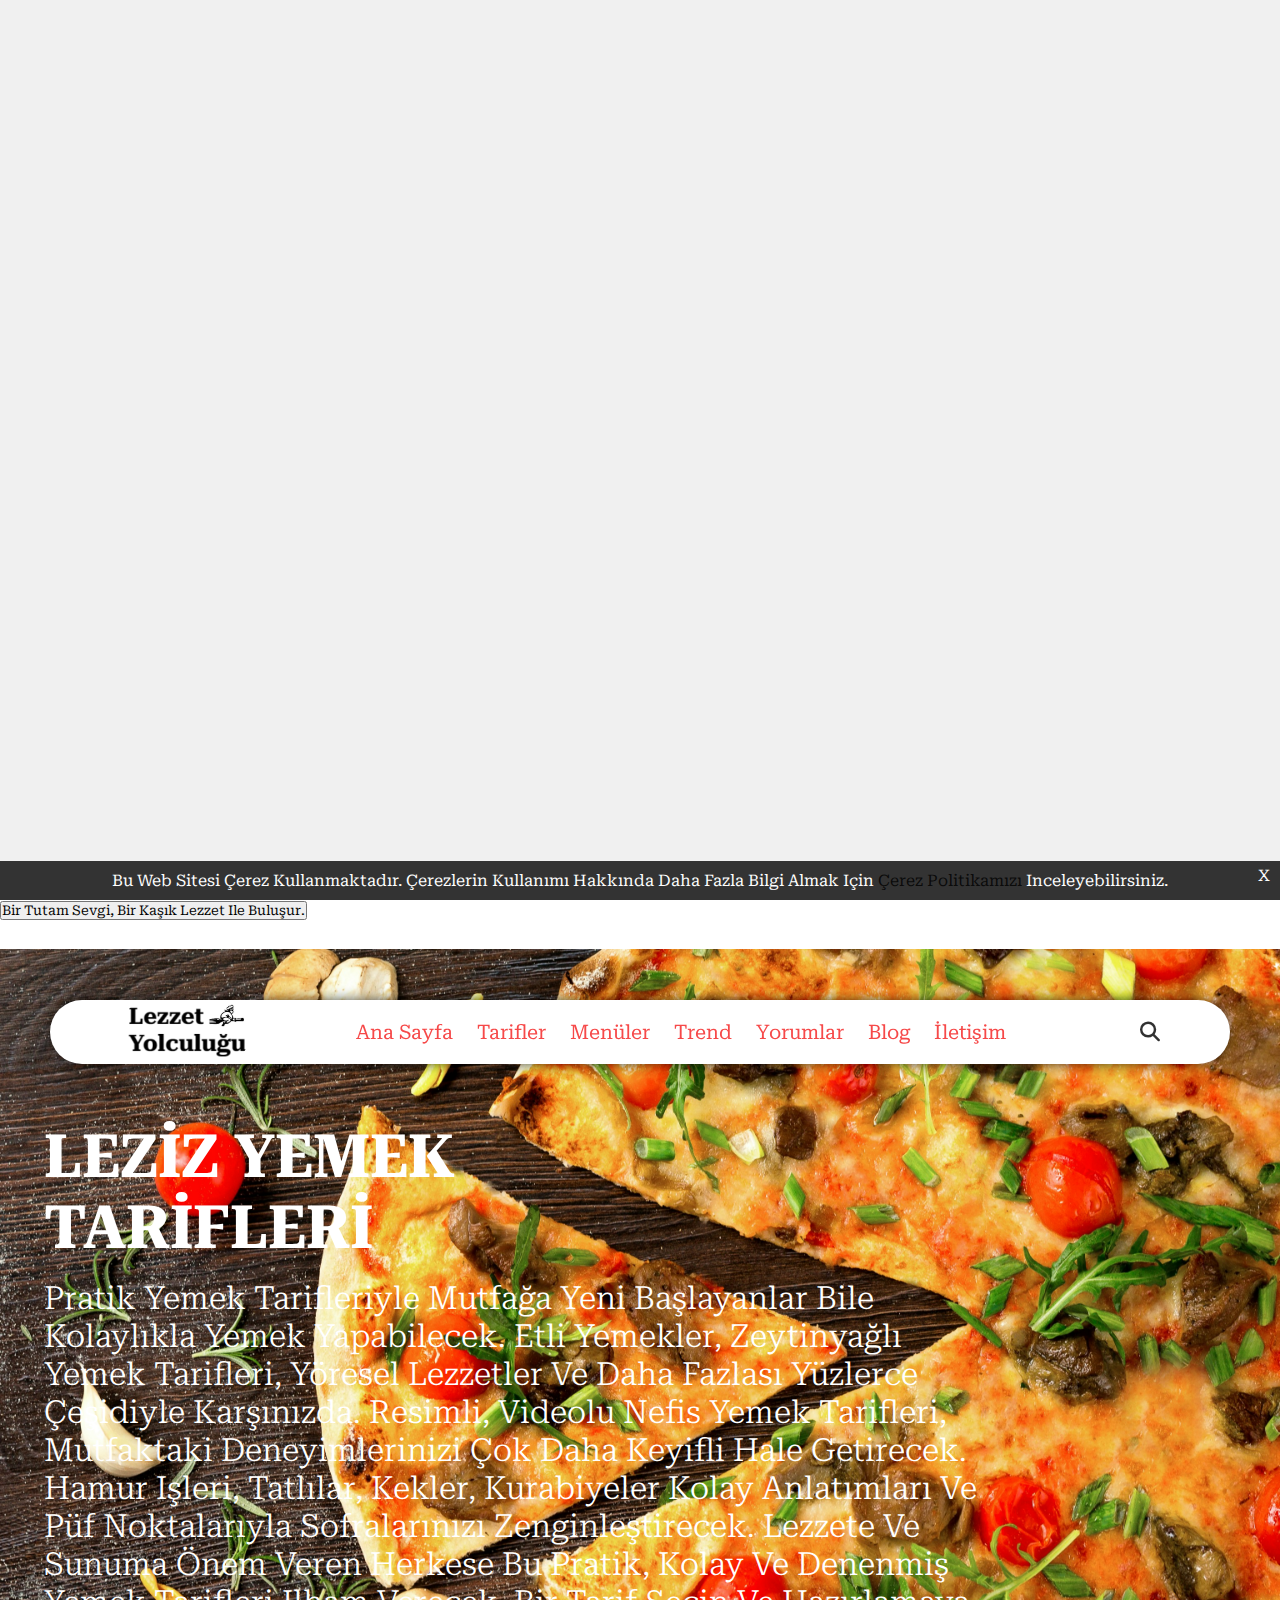
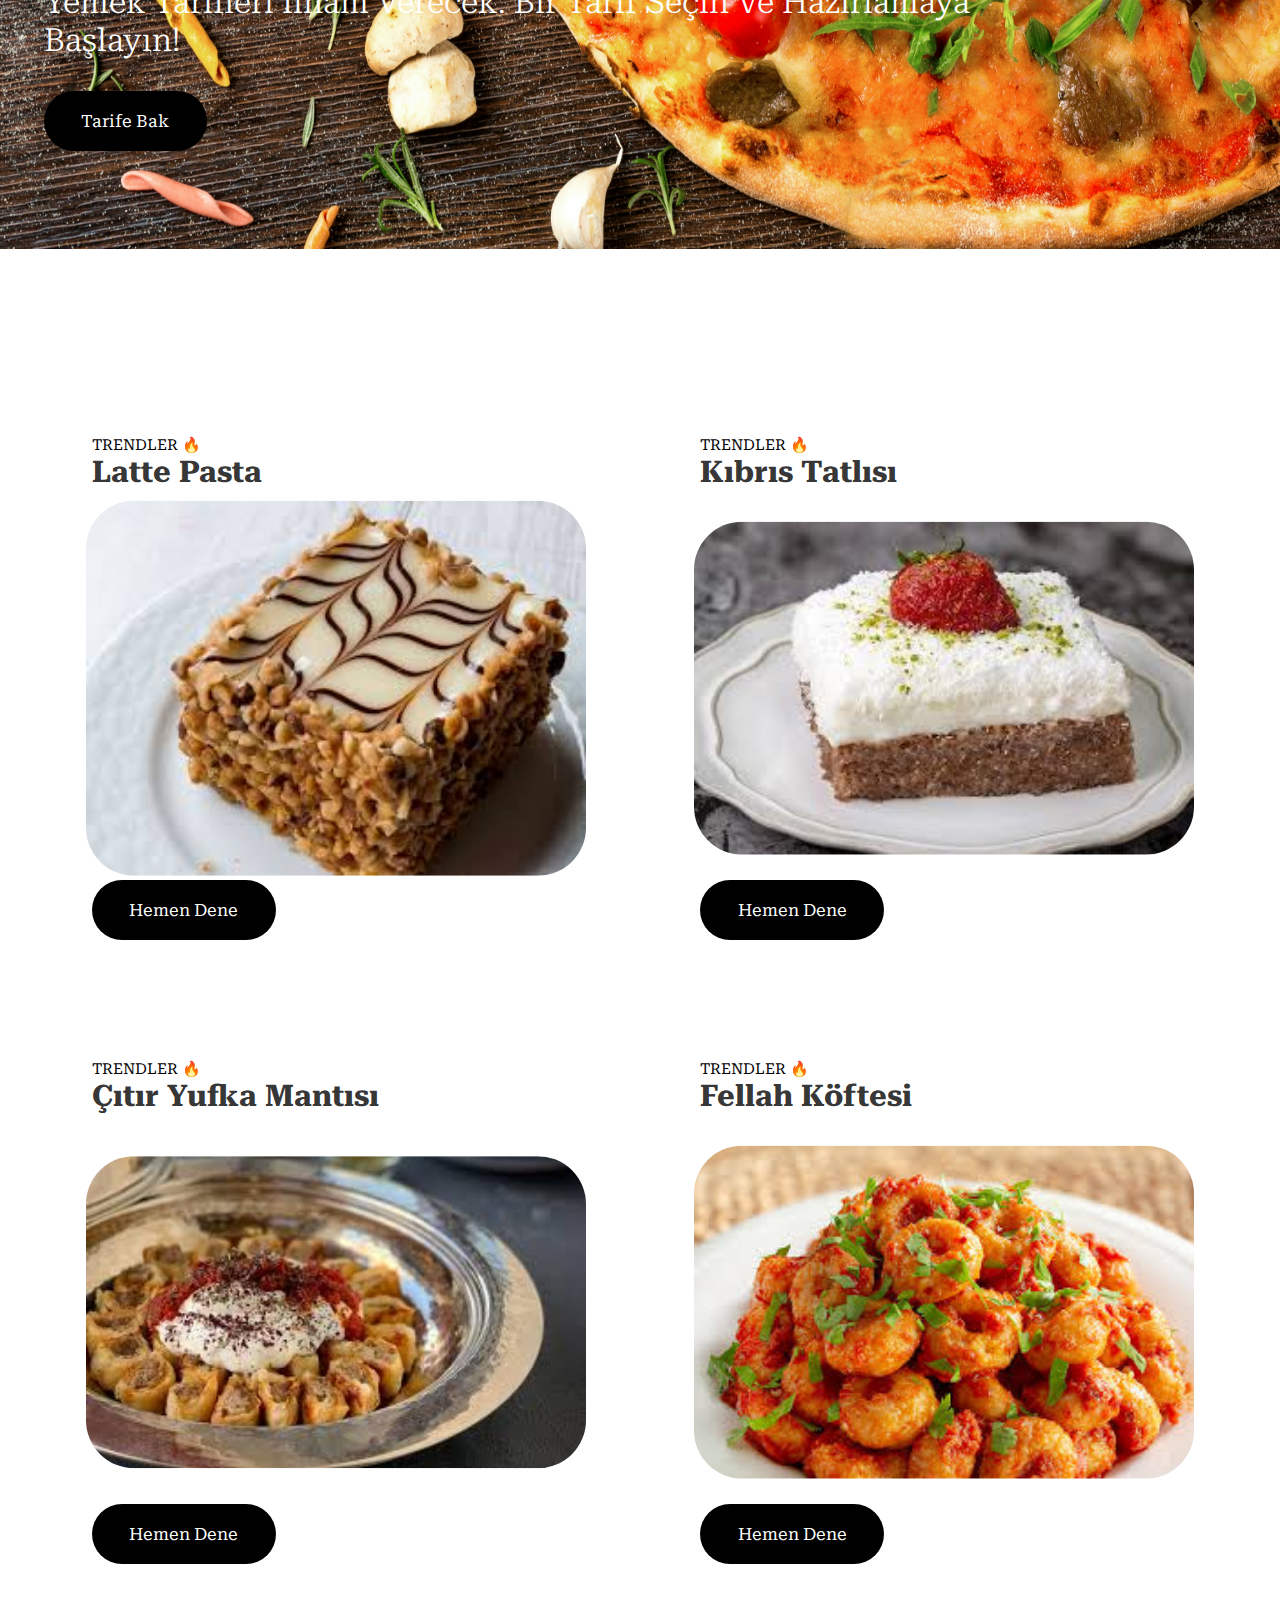
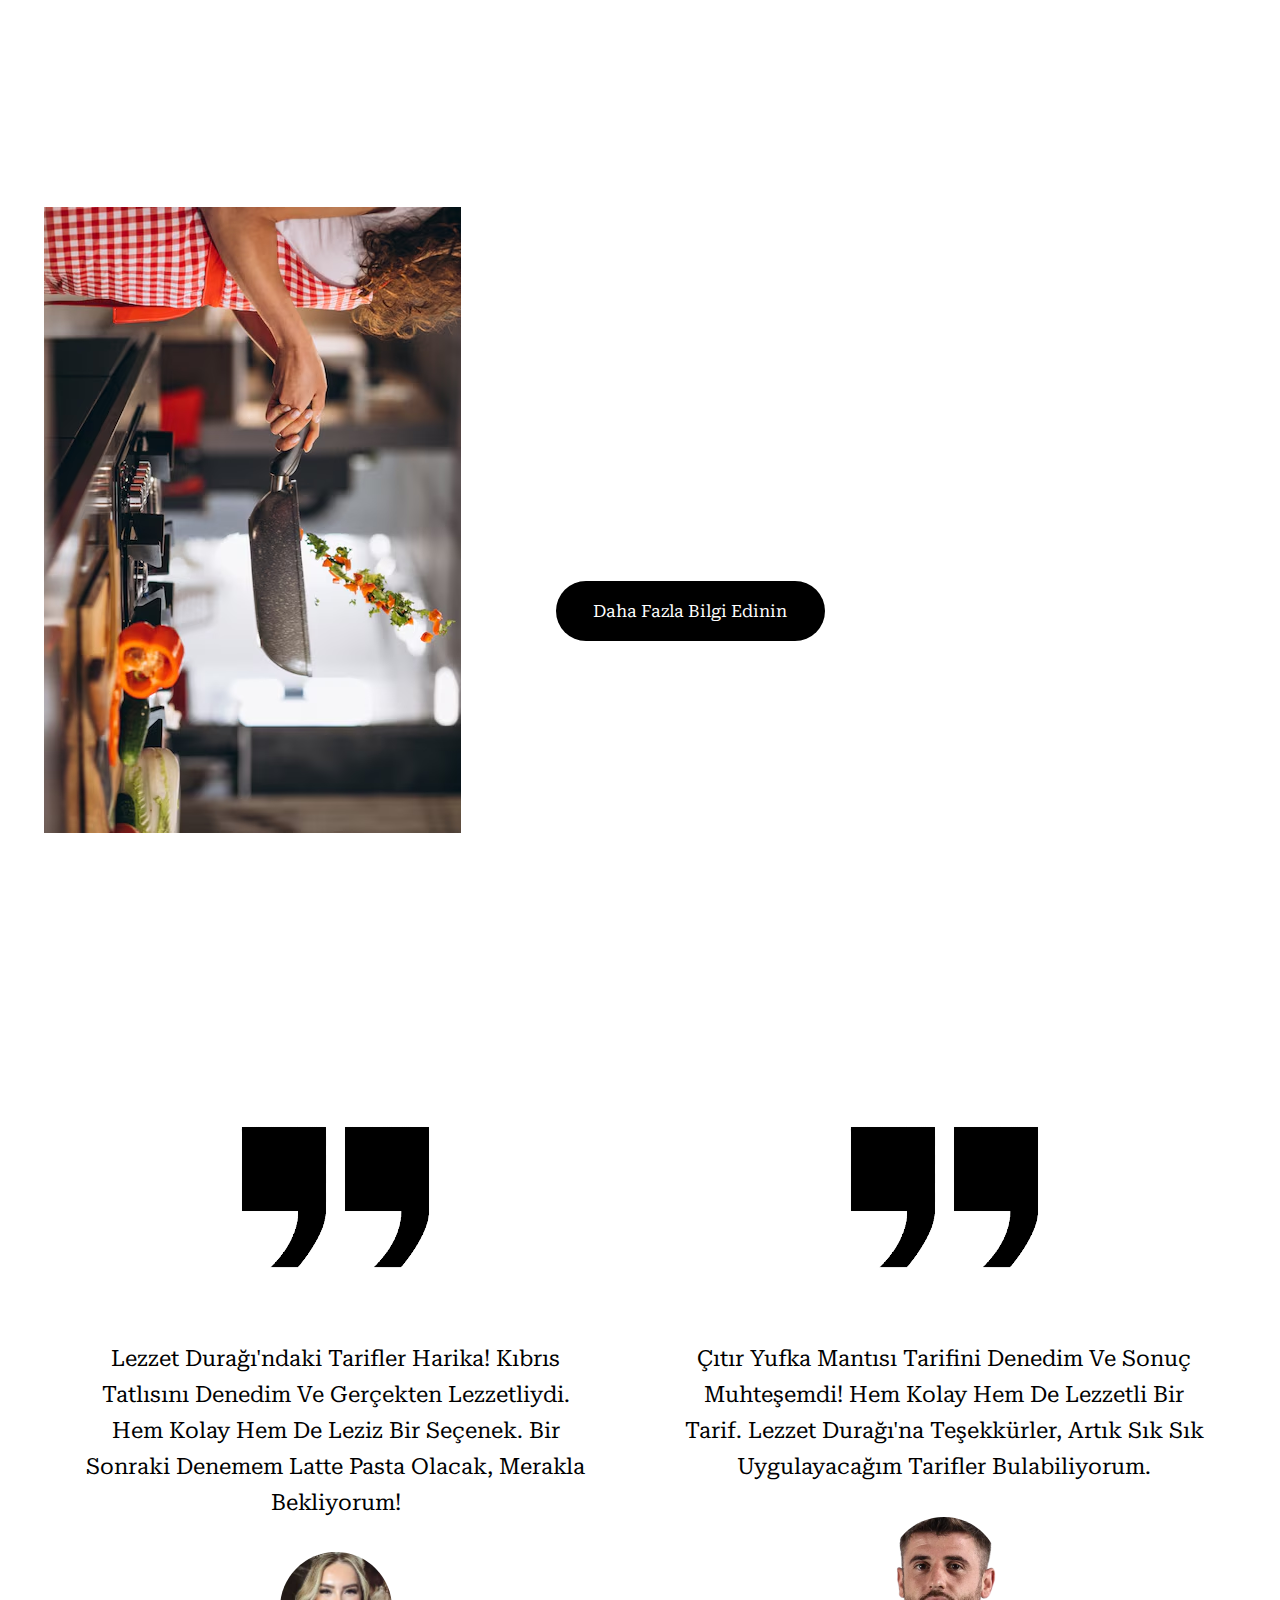
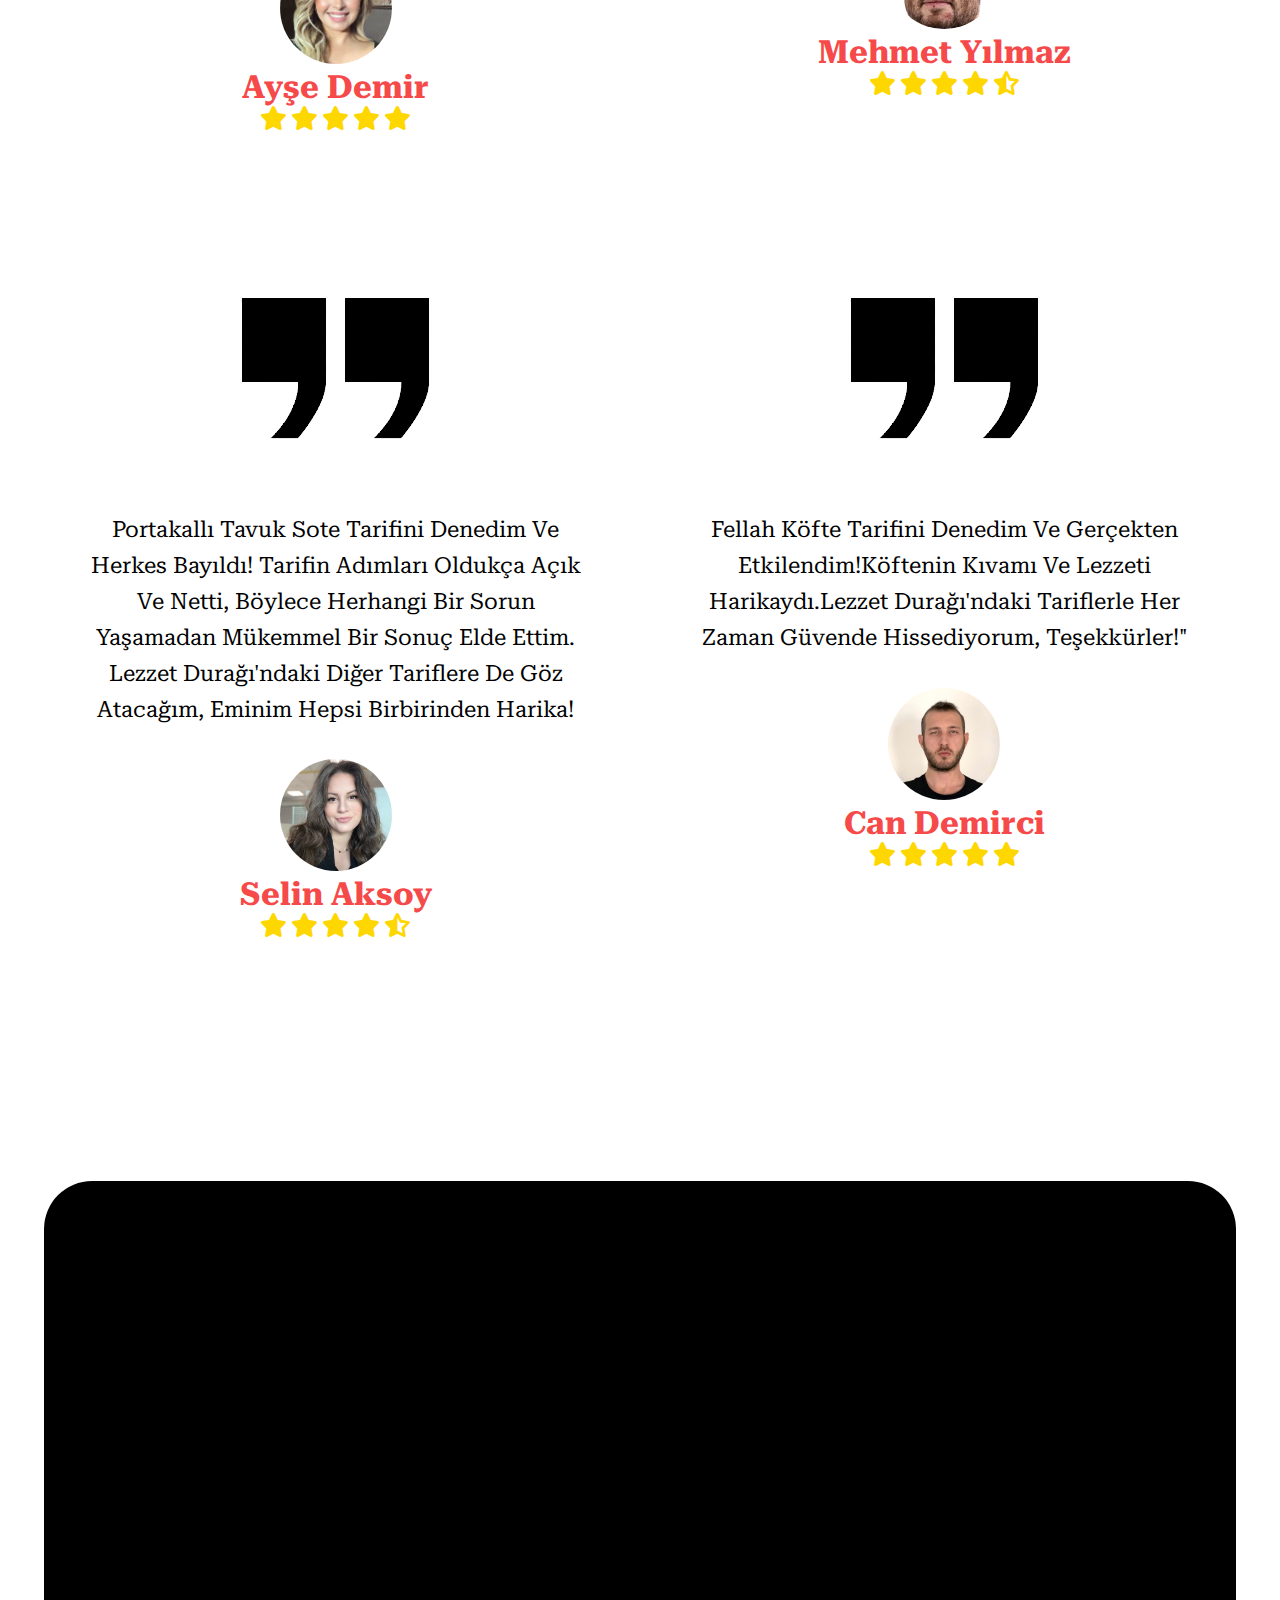
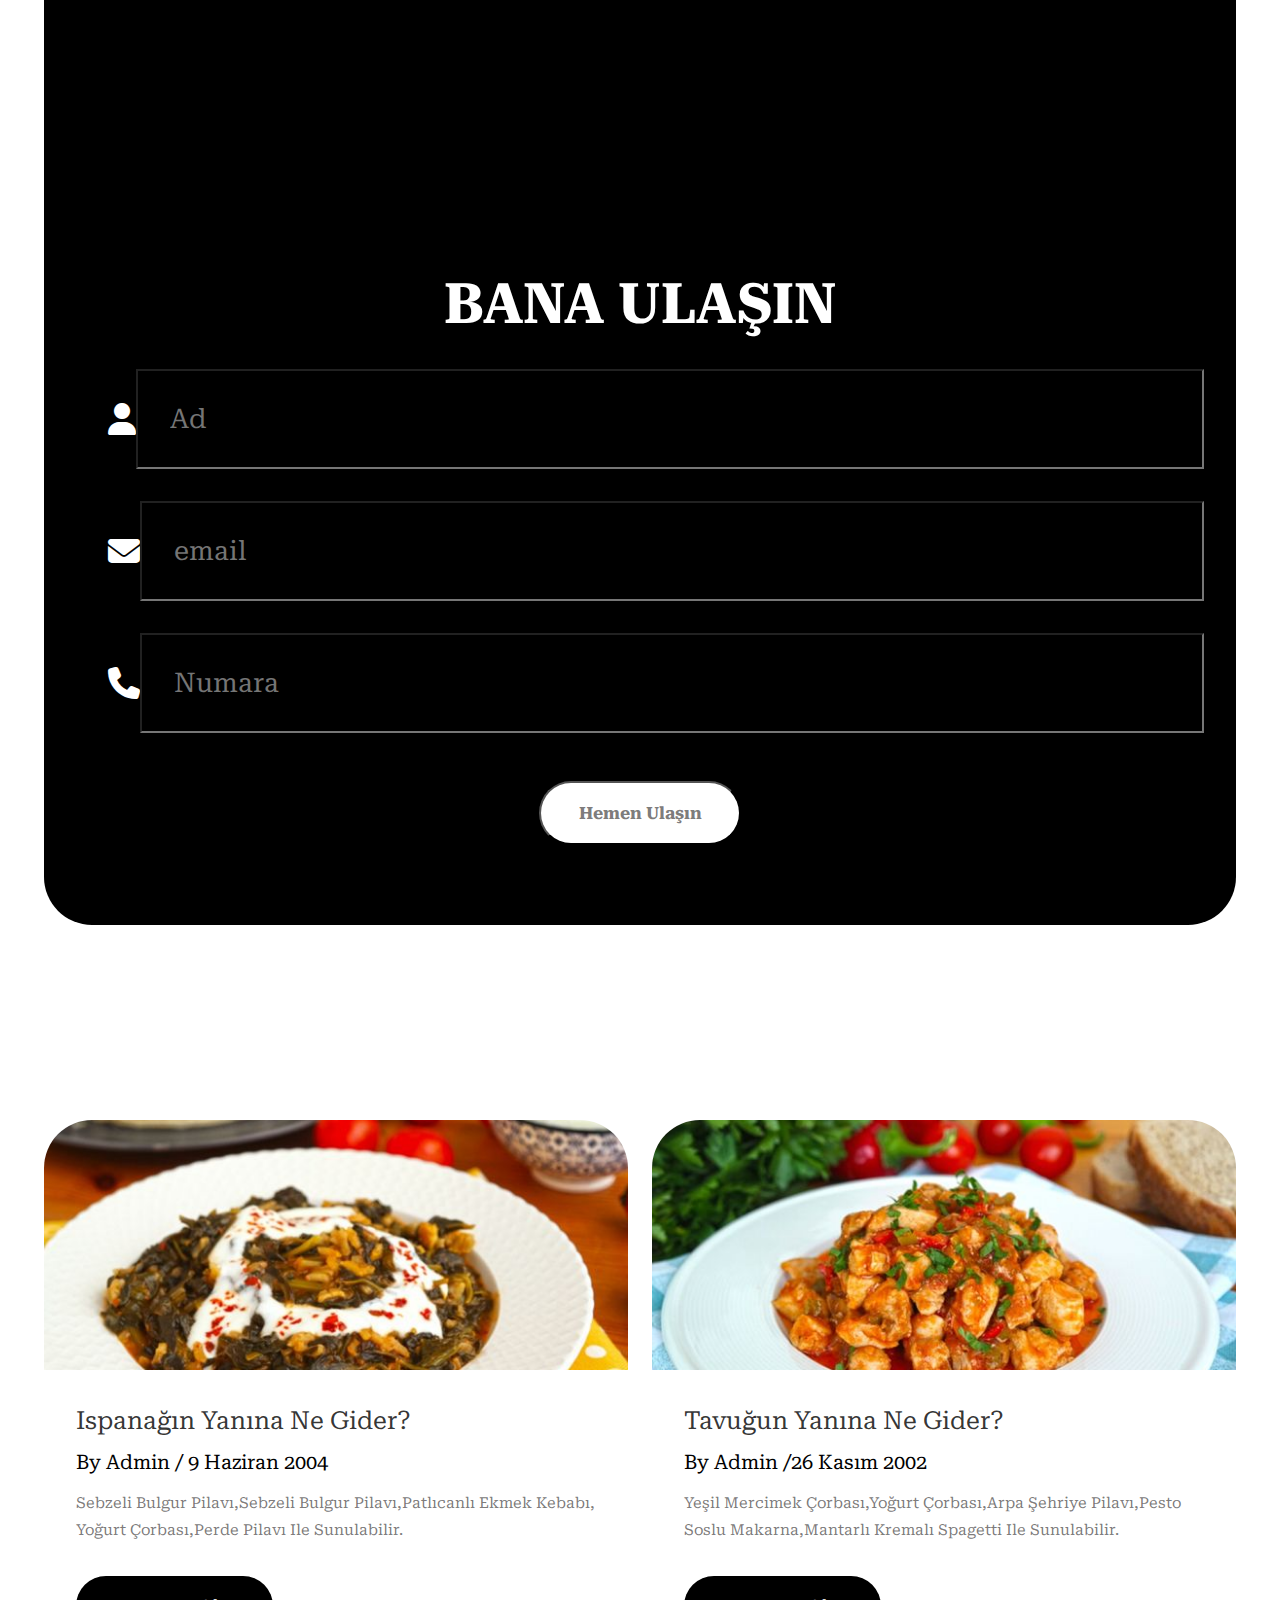
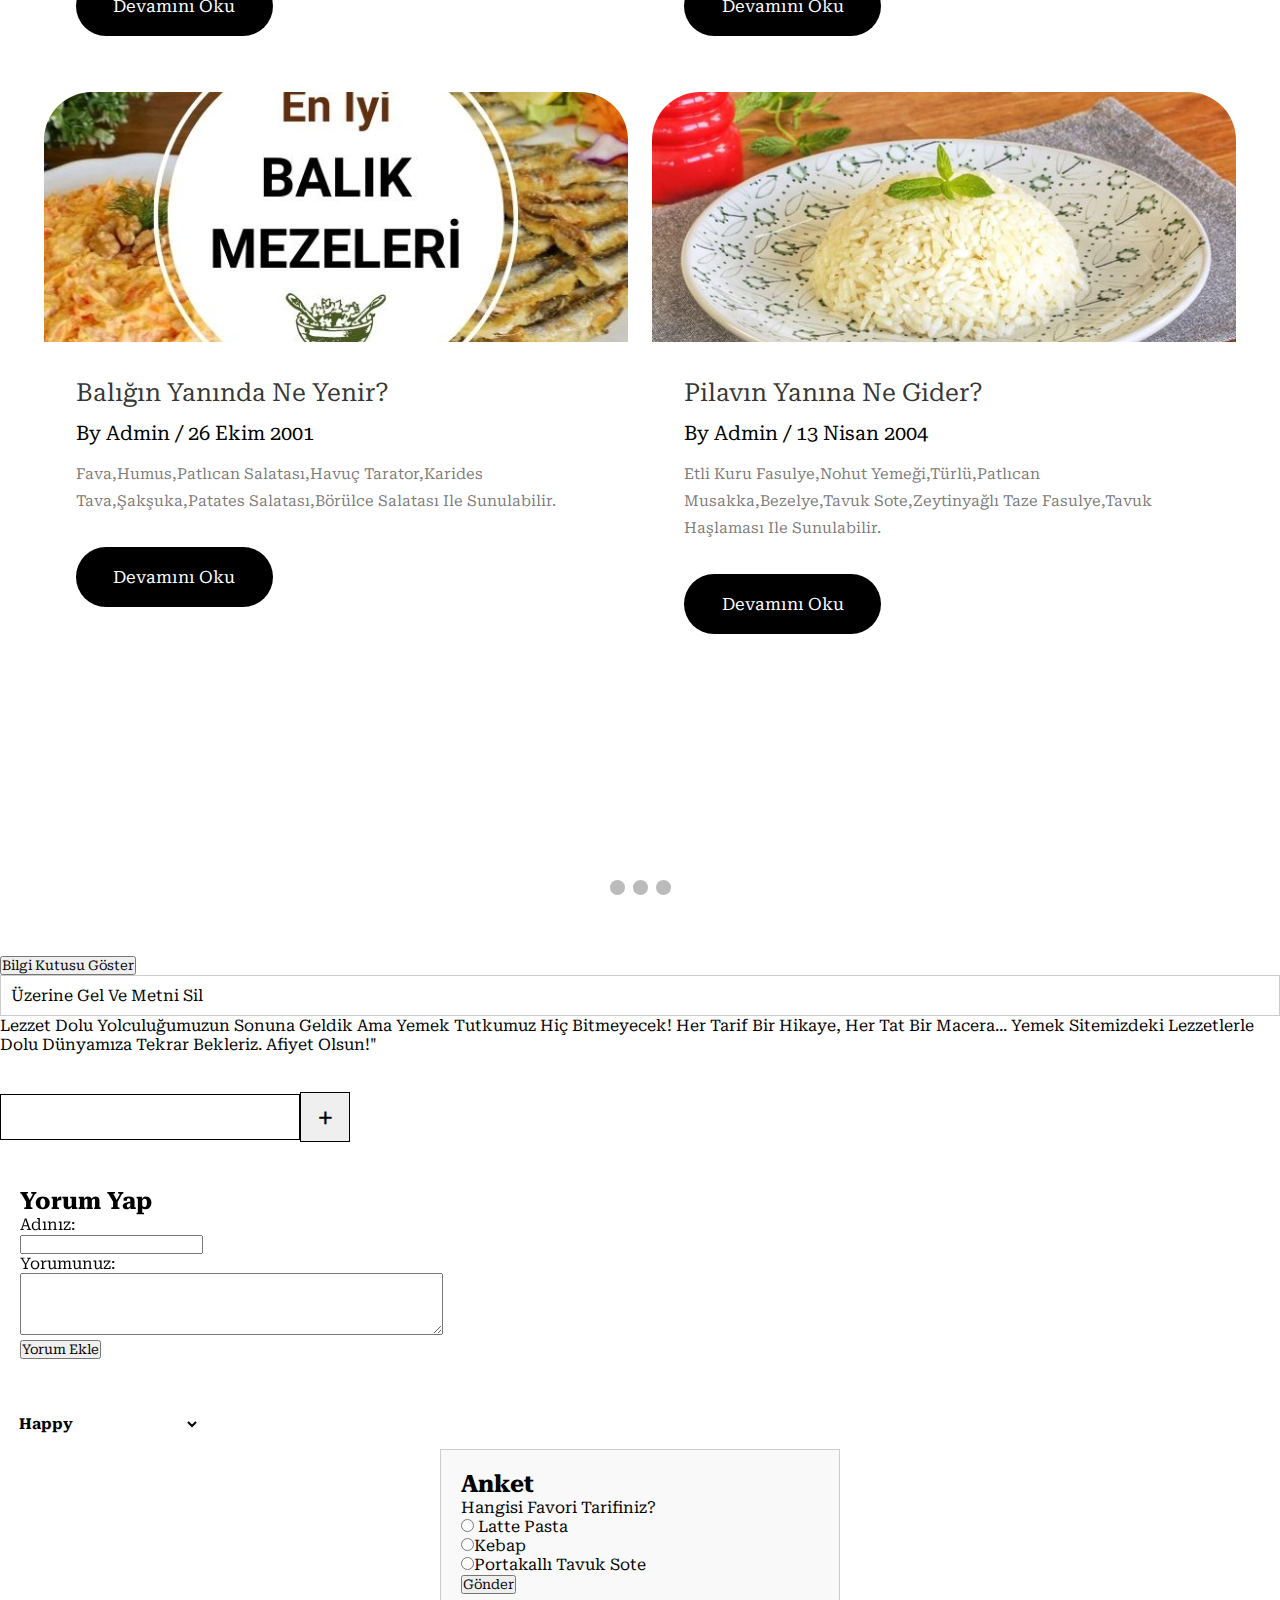
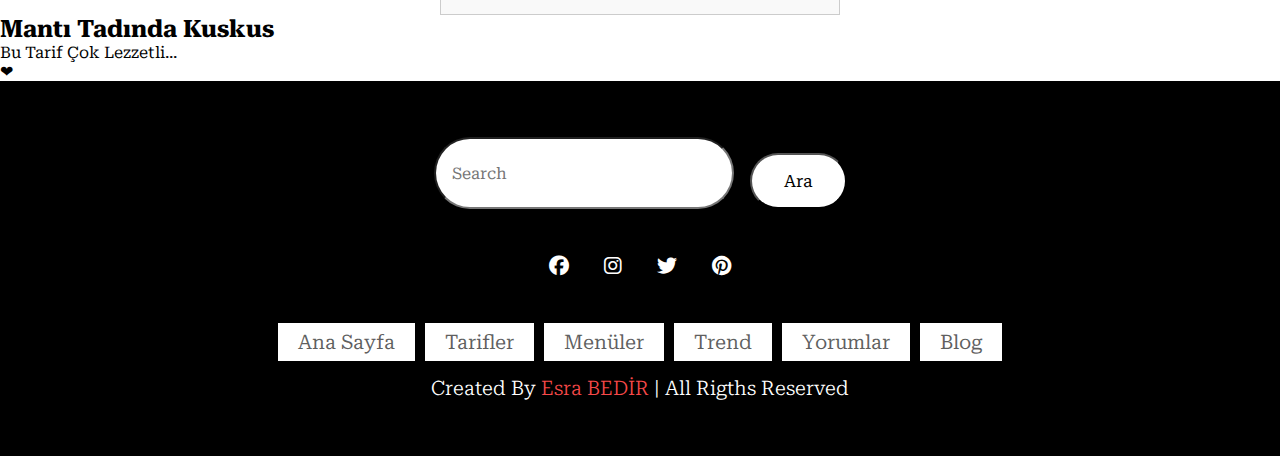
<file: index.html>
<!DOCTYPE html>
<html lang="en">
<head>
    <meta charset="UTF-8">
    <meta name="viewport" content="width=device-width, initial-scale=1.0">
    <link rel="stylesheet" href="https://cdnjs.cloudflare.com/ajax/libs/font-awesome/6.5.2/css/all.min.css">
    <title>Lezzet Yolculuğu</title>
    <link rel="stylesheet" href="css/style2.css">
    <script
  src="https://code.jquery.com/jquery-3.7.1.slim.min.js"
  integrity="sha256-kmHvs0B+OpCW5GVHUNjv9rOmY0IvSIRcf7zGUDTDQM8="
  crossorigin="anonymous"></script>
    <script src="JS/script.js"></script>

</head>

<body onbeforeunload="return myFunction()">

  <div class="animated">
    <h1 class="animate">Hoşgeldiniz</h1>
  </div>
  
  <button onclick="changeColor(this)"> Bir tutam sevgi, bir kaşık lezzet ile buluşur.</button>

 


</div>
<div onload=display_ct();>
  <span id='ct' ></span>
</div>
<div id="cookieConsent">
  <div id="closeCookieConsent">x</div>
  Bu web sitesi çerez kullanmaktadır. Çerezlerin kullanımı hakkında daha fazla bilgi almak için <a href="#" target="_blank">çerez politikamızı</a> inceleyebilirsiniz.
</div>

  <!-- The overlay -->
  <div id="myNav" class="overlay">

    <!-- Button to close the overlay navigation -->
    <a href="javascript:void(0)" class="closebtn" onclick="closeNav()">&times;</a>
  
    <!-- Overlay content -->
    <div class="overlay-content">
          <a href ="index.html">Ana Sayfa</a>
          <a href ="#">Tarifler</a>
          <a href ="#">Menüler</a>
          <a href ="#">Trend</a>
          <a href ="#">Yorumlar</a>
          <a href ="#">Blog</a>
          <a href ="contact.html">İletişim</a>
    </div>
  
  </div>

<!-- Use any element to open/show the overlay navigation menu -->
<div class="yannavbar">
<span onclick="openNav()">Menü</span>
</div>

    <header class="header">
      <a href = "#" class ="logo">
        <img src = "img/logom.jpg.png" alt="logo"/>
      </a>
      <nav class="navbar">
        <a href ="index.html">Ana Sayfa</a>
        <a href ="#">Tarifler</a>
        <a href ="#">Menüler</a>
        <a href ="#">Trend</a>
        <a href ="#">Yorumlar</a>
        <a href ="#">Blog</a>
        <a href ="contact.html">İletişim</a>
      </nav>

      <div class="buttons">
        <button>
          <a href = "#" id ="search-btn"></a>
          <a href ="#"><i class="fa-solid fa-magnifying-glass"></i></a> 
        </button>
      </div>
      
    </header>

      <section class="home">
        <div class="content">
         <h3>LEZİZ YEMEK </h3>
         <h3>TARİFLERİ</h3>
         <p>Pratik yemek tarifleriyle mutfağa yeni başlayanlar bile kolaylıkla yemek yapabilecek. Etli yemekler, zeytinyağlı yemek tarifleri, yöresel lezzetler ve daha fazlası yüzlerce çeşidiyle karşınızda. Resimli, videolu nefis yemek tarifleri, mutfaktaki deneyimlerinizi çok daha keyifli hale getirecek. Hamur işleri, tatlılar, kekler, kurabiyeler kolay anlatımları ve püf noktalarıyla sofralarınızı zenginleştirecek. Lezzete ve sunuma önem veren herkese bu pratik, kolay ve denenmiş yemek tarifleri ilham verecek. Bir tarif seçin ve hazırlamaya başlayın!</p>
         <a href="#" class ="btn">Tarife Bak</a>
        </div>
       </section>

       <section class="menu">
        <h1 class="heading">Menüler</h1>
        <div class="box-container">
          <div class="box">
          <div class="box-head">
            <img src="img/cerkezpilavı.jpg" alt="menü" />
            <span class="menu-category">Pratik Tarifler</span>
            <h3>Tavuklu Çerkez Pilavı</h3>
          </div>
          <div class="box-bottom">
              <a href="#" class="btn">Hemen Dene</a>
          </div>
        </div>

        <div class="box">
          <div class="box-head">
            <img src="img/portakallitavuksote.jpg" alt="menü" />
            <span class="menu-category">Pratik Tarifler</span>
            <h3>Portakallı Tavuk Sote</h3>
          </div>
          <div class="box-bottom">
              <a href="#" class="btn">Hemen Dene</a>
          </div>
        </div>
        
        <div class="box">
          <div class="box-head">
            <img src="img/kapuska.jpg" alt="menü" />
            <span class="menu-category">Pratik Tarifler</span>
            <h3>Kapuska</h3>
          </div>
          <div class="box-bottom">
              <a href="#" class="btn">Hemen Dene</a>
          </div>
        </div>
        
        <div class="box">
          <div class="box-head">
            <img src="img/mantıkuskus.jpg" alt="menü" />
            <span class="menu-category">Pratik Tarifler</span>
            <h3>Mantı Tadında Kuskus</h3>
          </div>
          <div class="box-bottom">
              <a href="#" class="btn">Hemen Dene</a>
          </div>
        </div>
       </section>

       
       <section class="trend">
         
        <h1 class="heading">TRENDLER</h1>
        <div class="box-container">
          <div class="box">
            <div class="box-head">
              <span class="title">TRENDLER 🔥</span>
              <a href="#" class="name">Latte Pasta</a>
            </div>
            <div class="image">
              <img src="img/latte.jpg" alt="Latte Pasta" />
            </div>
            <div class="box-bottom">
              <a href="#" class="btn">Hemen Dene</a>
          </div>
          </div>
          

          <div class="box">
            <div class="box-head">
              <span class="title">TRENDLER 🔥</span>
              <a href="#" class="name">Kıbrıs Tatlısı</a>
            </div>
            <div class="image">
            </div>
            <img src="img/kıbrıs.jpg" alt="Kıbrıs Tatlısı" />
            <div class="box-bottom">
              <a href="#" class="btn">Hemen Dene</a>
          </div>
          </div>

          <div class="box">
            <div class="box-head">
              <span class="title">TRENDLER 🔥</span>
              <a href="#" class="name">Çıtır Yufka Mantısı</a>
            </div>
            <div class="image">
              <img src="img/mantı.jpg" alt="Çıtır Yufka Mantısı" />
            </div>
            <div class="box-bottom">
              <a href="#" class="btn">Hemen Dene</a>
          </div>
          </div>

          <div class="box">
            <div class="box-head">
              <span class="title">TRENDLER 🔥</span>
              <a href="#" class="name">Fellah Köftesi</a>
            </div>
            
            <div class="image">
              <img src="img/fellah.jpg" alt="Fellah Köftesi" />
            </div>
            <div class="box-bottom">
              <a href="#" class="btn">Hemen Dene</a>
          </div>
          </div>
        </div>
       </section>  

 <section class="hakkımızda">
  <h1 class="heading">Hakkımızda</h1>
  <div class="row">
    <div class="image">
      <img src="img/cooking.jpg" alt="Hakkımızda" />
    </div>
    <div class="content">
      <h3>Lezzet Durağı Hakkında</h3>
      <p>Hoş geldiniz! Benim adım Esra ve bu benim yemek tarifi sitesi. Burada, yemek yapmayı seven herkes için bir şeyler var. Küçük yaşlardan beri mutfakta vakit geçiriyor ve farklı lezzetleri denemekten keyif alıyorum. Yemek yapmak benim için sadece bir hobi değil, aynı zamanda bir tutku. Bu sitede, yıllar boyunca biriktirdiğim ve sevdiklerimle paylaştığım tarifleri sizlerle paylaşmak istiyorum.
        Amacım, herkesin mutfağında güvenle yemek yapabileceği, lezzetli ve sağlıklı tarifler sunmaktır. Tariflerimi oluştururken, basitlik, sağlıklı malzemeler ve lezzet en önemli önceliklerimdir. Her tarifimi detaylı bir şekilde açıklar, adım adım talimatlar verir ve pratik ipuçları paylaşırım.
        Bu site, sadece yemek tarifleri sunmakla kalmaz, aynı zamanda bir yemek topluluğunun bir parçası olmanızı sağlar. Tariflerimi deneyen, yorum yapan ve kendi tariflerini paylaşan bir topluluk oluşturmak istiyorum. Böylece, birlikte yemek yapmanın keyfini çıkarabilir ve birbirimizden öğrenebiliriz.
        Benim yemek tarifi sitesine hoş geldiniz. Burada, yemek yapmanın ne kadar keyifli ve tatmin edici olabileceğini keşfedeceğinizi umuyorum. İyi yemekler!</p>
   <a href="#" class="btn">Daha Fazla Bilgi Edinin</a>
      </div>
  </div>
 </section>
 
<section class="yorum">
  <h1 class="heading">Kullanıcı Yorumları</h1>
  <div class="box-container">
    <div class="box">
      <img src="img/tırnak.jpg" alt="Alıntı"/>
      <p>Lezzet Durağı'ndaki tarifler harika! Kıbrıs tatlısını denedim ve gerçekten lezzetliydi. Hem kolay hem de leziz bir seçenek. Bir sonraki denemem Latte pasta olacak, merakla bekliyorum!</p>
    <img src="img/avatar1.jpg" alt="avatar"
    class="user" />
    <h3>Ayşe Demir</h3>
    <div class="stars">
      <i class="fas fa-star"></i>
      <i class="fas fa-star"></i>
      <i class="fas fa-star"></i>
      <i class="fas fa-star"></i>
      <i class="fas fa-star"></i>
    </div>
    </div>

    <div class="box">
      <img src="img/tırnak.jpg" alt="Alıntı"/>
      <p>Çıtır Yufka Mantısı tarifini denedim ve sonuç muhteşemdi! Hem kolay hem de lezzetli bir tarif. Lezzet Durağı'na teşekkürler, artık sık sık uygulayacağım tarifler bulabiliyorum.</p>
    <img src="img/avatar2.jpg" alt="avatar"
    class="user" />
    <h3>Mehmet Yılmaz</h3>
    <div class="stars">
      <i class="fas fa-star"></i>
      <i class="fas fa-star"></i>
      <i class="fas fa-star"></i>
      <i class="fas fa-star"></i>
      <i class="fas fa-star-half-alt"></i>
    </div>
    </div>

    <div class="box">
      <img src="img/tırnak.jpg" alt="Alıntı"/>
      <p>Portakallı Tavuk Sote tarifini denedim ve herkes bayıldı! Tarifin adımları oldukça açık ve netti, böylece herhangi bir sorun yaşamadan mükemmel bir sonuç elde ettim. Lezzet Durağı'ndaki diğer tariflere de göz atacağım, eminim hepsi birbirinden harika!</p>
    <img src="img/avatar3.jpg" alt="avatar"
    class="user" />
    <h3>Selin Aksoy</h3>
    <div class="stars">
      <i class="fas fa-star"></i>
      <i class="fas fa-star"></i>
      <i class="fas fa-star"></i>
      <i class="fas fa-star"></i>
      <i class="fas fa-star-half-alt"></i>
    </div>
    </div>

    <div class="box">
      <img src="img/tırnak.jpg" alt="Alıntı"/>
      <p>Fellah Köfte tarifini denedim ve gerçekten etkilendim!Köftenin kıvamı ve lezzeti harikaydı.Lezzet Durağı'ndaki tariflerle her zaman güvende hissediyorum, teşekkürler!"</p>
    <img src="img/avatar4.jpg" alt="avatar"
    class="user" />
    <h3>Can Demirci</h3>
    <div class="stars">
      <i class="fas fa-star"></i>
      <i class="fas fa-star"></i>
      <i class="fas fa-star"></i>
      <i class="fas fa-star"></i>
      <i class="fas fa-star"></i>
    </div>
    </div>
  </div>
</section>

<section class="iletişim">
  <h1 class="heading">Bize Ulaşın</h1>
  <div class="row">
    <iframe 
    class="video"
    width="300" height="600" src="https://www.youtube.com/embed/Da136dqa3is?si=oVQf8NrbYb4_WuMW"
     title="YouTube video player" frameborder="0" 
     allow="accelerometer; autoplay; clipboard-write; encrypted-media; gyroscope; picture-in-picture; web-share" 
     referrerpolicy="strict-origin-when-cross-origin" allowfullscreen></iframe>
     <form>
      <h3>Bana Ulaşın</h3>
      <div class="inputBox">
        <i class="fas fa-user"></i>
        <input type="text" placeholder="Ad"/>
      </div>

      <div class="inputBox">
        <i class="fas fa-envelope"></i>
        <input type="email" placeholder="email"/>
      </div>

      <div class="inputBox">
        <i class="fas fa-phone"></i>
        <input type="numara" placeholder="Numara"/>
      </div>
      <input type="submit" class="btn" value="Hemen Ulaşın">
     </form>
  </div>
</section>

<section class="blogs">
<h1 class="heading">Bloğum</h1>
<div class="box-container">
  <div class="box">
    <div class="image">
      <img src="img/ıspanak.jpg" alt="blog"/>
    </div>
    <div class="content">
      <a href="#" class="title">Ispanağın Yanına Ne Gider?</a>
      <span>by admin / 9 Haziran 2004</span>
      <p>Sebzeli Bulgur Pilavı,Sebzeli Bulgur Pilavı,Patlıcanlı Ekmek Kebabı,
       Yoğurt Çorbası,Perde Pilavı ile sunulabilir.</p>
      <a href="#" class="btn">Devamını Oku</a>
      
    </div>
  </div>

  <div class="box">
    <div class="image">
      <img src="img/tavuk2.jpg" alt="blog"/>
    </div>
    <div class="content">
      <a href="#" class="title">Tavuğun Yanına Ne Gider? </a>
      <span>by admin /26 Kasım 2002</span>
      <p>Yeşil Mercimek Çorbası,Yoğurt Çorbası,Arpa Şehriye Pilavı,Pesto Soslu Makarna,Mantarlı Kremalı Spagetti ile sunulabilir.</p>
      <a href="#" class="btn">Devamını Oku</a>
      
    </div>
  </div>

  <div class="box">
    <div class="image">
      <img src="img/balık.jpg" alt="blog"/>
    </div>
    <div class="content">
      <a href="#" class="title">Balığın Yanında Ne Yenir?</a>
      <span>by admin / 26 Ekim 2001</span>
      <p>Fava,Humus,Patlıcan Salatası,Havuç Tarator,Karides Tava,Şakşuka,Patates Salatası,Börülce Salatası ile sunulabilir.
      </p>
      <a href="#" class="btn">Devamını Oku</a>
      
    </div>
  </div>

  <div class="box">
    <div class="image">
      <img src="img/pilav.jpg" alt="blog"/>
    </div>
    <div class="content">
      <a href="#" class="title">Pilavın Yanına Ne Gider?</a>
      <span>by admin / 13 Nisan 2004</span>
      <p>Etli Kuru Fasulye,Nohut Yemeği,Türlü,Patlıcan Musakka,Bezelye,Tavuk Sote,Zeytinyağlı Taze Fasulye,Tavuk Haşlaması ile sunulabilir.</p>
      <a href="#" class="btn">Devamını Oku</a>
    </div>
  </div>
</div>
</section>

<section class="ensevilen">
  <h1 class="heading">En Sevilenler</h1>
  <div class="slideshow-container">

    <!-- Full-width images with number and caption text -->
    <div class="mySlides fade">
      <div class="numbertext">1 / 3</div>
      <img src="img/lahmacun.jpg" style="width:900px; height: 500px;">
    </div>
  
    <div class="mySlides fade">
      <div class="numbertext">2 / 3</div>
      <img src="img/kebap.jpg" style="width:900px; height: 500px;">
    </div>
  
    <div class="mySlides fade">
      <div class="numbertext">3 / 3</div>
      <img src="img/künefe.jpg" style="width:900px; height: 500px;">
    </div>
  
    <!-- Next and previous buttons -->
    <a class="prev" onclick="plusSlides(-1)">&#10094;</a>
    <a class="next" onclick="plusSlides(1)">&#10095;</a>
  </div>
  <br>
  
  <!-- The dots/circles -->
  <div style="text-align:center">
    <span class="dot" onclick="currentSlide(1)"></span>
    <span class="dot" onclick="currentSlide(2)"></span>
    <span class="dot" onclick="currentSlide(3)"></span>
  </div>
</section>

<button id="showInfo">Bilgi Kutusu Göster</button>

<div id="infoBox" class="hidden">
  <h2>Bugünün Sözü</h2>
  <p>juhuıh</p>
  <button id="closeInfo">Kapat</button>
</div>

<p id="text3">Üzerine gel ve metni sil</p>

<div onmouseover="mouseOver(this)" onmouseout="mouseOut(this)">Lezzet dolu yolculuğumuzun sonuna geldik ama yemek tutkumuz hiç bitmeyecek! Her tarif bir hikaye, her tat bir macera... Yemek sitemizdeki lezzetlerle dolu dünyamıza tekrar bekleriz. Afiyet olsun!"</div>

<h1>Yapılacak Tarifler</h1>
<div class="todolist">
  <input id="inputField" type="text"><button id="addToDo">+</button>
  <div class="to-dos" id="toDoContainer">
 </div>
</div>
 
<div class="comment-section">
  <h2>Yorum Yap</h2>
  <form id="commentForm">
      <label for="name">Adınız:</label><br>
      <input type="text" id="name" name="name"><br>
      <label for="comment">Yorumunuz:</label><br>
      <textarea id="comment" name="comment" rows="4" cols="50"></textarea><br>
      <button type="submit">Yorum Ekle</button>
  </form>
  <div id="commentList"></div>
</div>

<div class="drop-down">
  <select onmousedown='dropDown(event,this)'>
    <option id="option">Happy</option>
  </select>

  <div class="menu" id="menu">
    <i id="Happy" onclick="item(this)" class="far fa-grin"></i>
    <i id="Sad" onclick="item(this)" class="far fa-frown"></i>
    <i id="Angry" onclick="item(this)" class="far fa-angry"></i>
  </div>
</div>

<div id="survey">
  <h2>Anket</h2>
  <p>Hangisi favori tarifiniz?</p>
  <input type="radio" name="color" value="red"> Latte Pasta<br>
  <input type="radio" name="color" value="blue">Kebap<br>
  <input type="radio" name="color" value="green">Portakallı Tavuk Sote<br>
  <button id="submit">Gönder</button>
</div>

<div id="result" style="display:none;">
  <h2>Anket Sonucu</h2>
  <p id="resultText"></p>
</div>


<div class="recipe">
  <h2>Mantı Tadında Kuskus</h2>
  <p>Bu tarif çok lezzetli...</p>
  <span class="favorite">&#10084;</span>
</div>

<div id="kayan-panel">
  Sayfamı Paylaşın!
</div>


<section class="footer">
  <div class="search">
    <input type="text" 
    class="search-input"
    placeholder="Search">
    <button class="btn btn-primary">Ara</button>
  </div>
<div class="paylaş">
  <a href="#" class="fab fa-facebook"></a>
  <a href="#" class="fab fa-instagram"></a>
  <a href="#" class="fab fa-twitter"></a>
  <a href="#" class="fab fa-pinterest"></a>
</div>
<div class="links">
  <a href="#">Ana Sayfa</a>
  <a href ="#">Tarifler</a>
  <a href ="#">Menüler</a>
  <a href ="#">Trend</a>
  <a href ="#">Yorumlar</a>
  <a href ="#">Blog</a>
</div>

<div class="credit">
  created by <span>Esra BEDİR</span> | all rigths
  reserved
</div>
</section>

<button onclick="topFunction()" id="myBtn" title="Go to top">Yukarı Çıkmak İçin Tıklayın</button>



<script
  src="https://code.jquery.com/jquery-3.7.1.slim.min.js"
  integrity="sha256-kmHvs0B+OpCW5GVHUNjv9rOmY0IvSIRcf7zGUDTDQM8="
  crossorigin="anonymous">
</script>
  <script src="JS/script.js"></script>
</div>


   </body>
   </html>
</file>
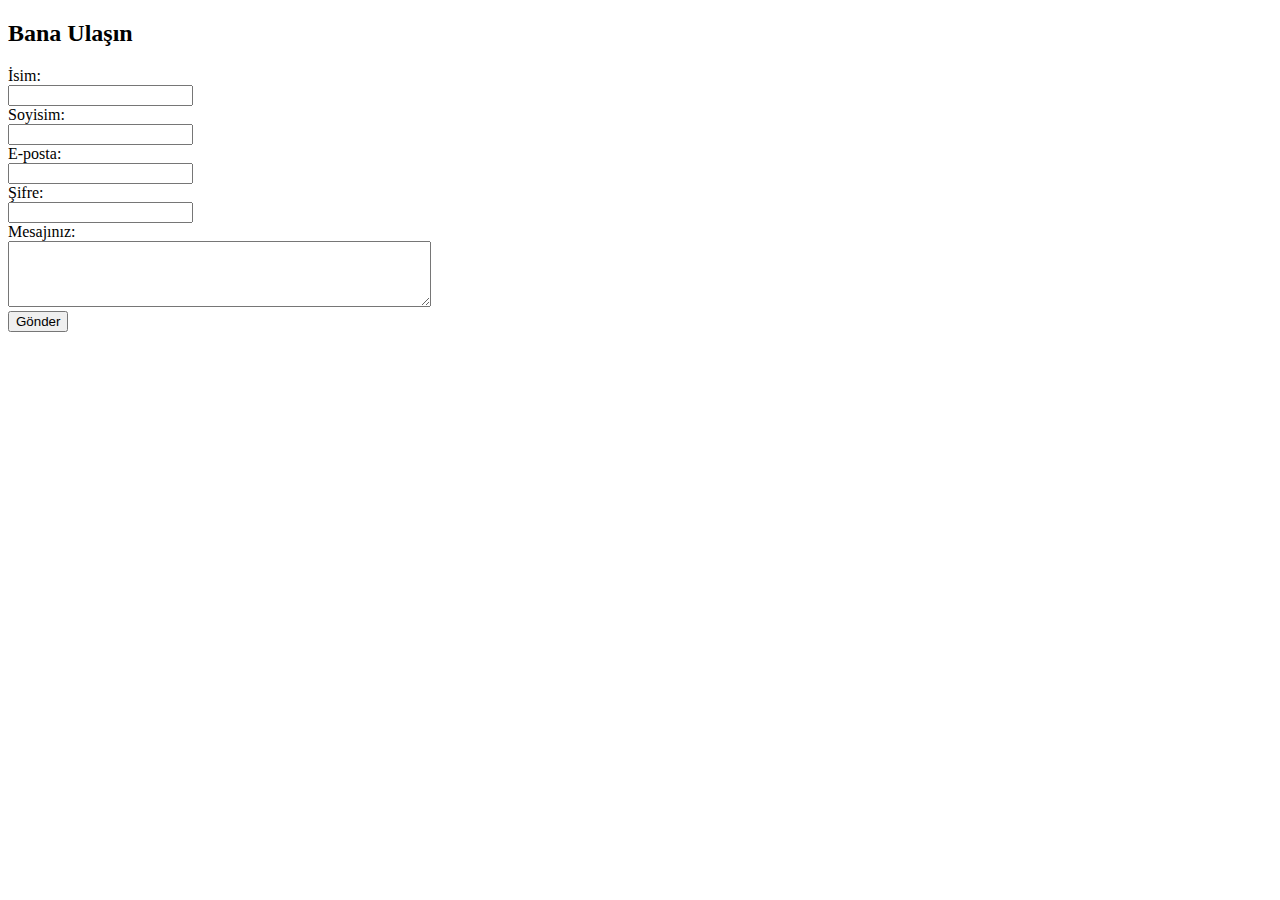
<file: contact.html>
<!DOCTYPE html>
<html lang="en">
<head>
<meta charset="UTF-8">
<meta name="viewport" content="width=device-width, initial-scale=1.0">
<title>İletişim</title>
</head>
<body>

<h2>Bana Ulaşın</h2>

<form>
  <label for="isim">İsim:</label><br>
  <input type="text" id="isim" name="isim"><br>
  
  <label for="soyisim">Soyisim:</label><br>
  <input type="text" id="soyisim" name="soyisim"><br>
  
  <label for="email">E-posta:</label><br>
  <input type="email" id="email" name="email"><br>
  
  <label for="sifre">Şifre:</label><br>
  <input type="password" id="sifre" name="sifre"><br>
  
  <label for="mesaj">Mesajınız:</label><br>
  <textarea id="mesaj" name="mesaj" rows="4" cols="50"></textarea><br>
  
  <input type="submit" value="Gönder">
</form>

</body>
</html>
</file>
<file: css/style2.css>
@import url('https://fonts.googleapis.com/css2?family=Roboto+Serif:ital,opsz,wght@0,8..144,100..900;1,8..144,100..900&display=swap');

:root {
    --main-color: #f64949;
    --border: 1px solid f#c3c1c1;
    
}



.yannavbar {
  font-size: 20px;
  color: white;
  border: 2px solid white;
  width: 80px; 
  padding-left: 10px;
  margin-left: 30px;
  height: 30px;
  border-radius: 3rem;

}

#ct {
  color:white;
  font-size: 30px;

}

* {box-sizing:border-box}

.animated {
  display: flex;
  justify-content: center;
  align-items: center;
  height: 100vh;
  background-color: #f0f0f0;
}

#kutu{
  width: 200px;
  height: 100px;
  line-height: 100px;
  text-align: center;
  font-size:20px;
  font-family: sans-serif;
  font-weight: bold;
  margin: 5px;
}

#cookieConsent {
  position: fixed;
  bottom: 0;
  left: 0;
  width: 100%;
  padding: 10px;
  background-color: #333;
  color: #fff;
  text-align: center;
}

#closeCookieConsent {
  position: absolute;
  top: 5px;
  right: 10px;
  cursor: pointer;
}
.favorite {
  cursor: pointer;
}

.favorited {
  color: red;
}


h1 {
  opacity: 0;
}

.animate {
  animation: fadeIn 1s ease-in-out forwards;
}

@keyframes fadeIn {
  from {
      opacity: 0;
      transform: translateY(-20px);
  }
  to {
      opacity: 1;
      transform: translateY(0);
  }
}


/* Slideshow container */
.slideshow-container {
  max-width: 1000px;
  position: relative;
  margin: auto;
}

/* Hide the images by default */
.mySlides {
  display: none;
}

/* Next & previous buttons */
.prev, .next {
  cursor: pointer;
  position: absolute;
  top: 50%;
  width: auto;
  margin-top: -22px;
  padding: 16px;
  color: white;
  font-weight: bold;
  font-size: 18px;
  transition: 0.6s ease;
  border-radius: 0 3px 3px 0;
  user-select: none;
}

/* Position the "next button" to the right */
.next {
  right: 0;
  border-radius: 3px 0 0 3px;
}

/* On hover, add a black background color with a little bit see-through */
.prev:hover, .next:hover {
  background-color: rgba(0,0,0,0.8);
}

/* Number text (1/3 etc) */
.numbertext {
  color: #f2f2f2;
  font-size: 12px;
  padding: 8px 12px;
  position: absolute;
  top: 0;
}

/* The dots/bullets/indicators */
.dot {
  cursor: pointer;
  height: 15px;
  width: 15px;
  margin: 0 2px;
  background-color: #bbb;
  border-radius: 50%;
  display: inline-block;
  transition: background-color 0.6s ease;
}

.active, .dot:hover {
  background-color: #717171;
}

/* Fading animation */
.fade {
  animation-name: fade;
  animation-duration: 1.5s;
}

@keyframes fade {
  from {opacity: .4}
  to {opacity: 1}
}

*{
    font-family: "Roboto Serif", serif;
    margin: 0;
    padding: 0;
    box-sizing: border-box;
    outline: none;
    text-decoration: none;
    text-transform: capitalize;
    transition: 0.2s ease;
    
}


body {
    margin:0;
    height: 600vh;
    padding: 0;
    background-image: url('../img/tahta.jpg');
    background-size: cover;
    background-repeat: no-repeat;
    background-attachment: fixed;
    background-position: center; 
}

/* The Overlay (background) */
.overlay {
    /* Height & width depends on how you want to reveal the overlay (see JS below) */   
    height: 100%;
    width: 0;
    position: fixed; /* Stay in place */
    z-index: 1; /* Sit on top */
    left: 0;
    top: 0;
    background-color: rgb(0,0,0); /* Black fallback color */
    background-color: rgba(0,0,0, 0.9); /* Black w/opacity */
    overflow-x: hidden; /* Disable horizontal scroll */
    transition: 0.5s; /* 0.5 second transition effect to slide in or slide down the overlay (height or width, depending on reveal) */
  }
  
  /* Position the content inside the overlay */
  .overlay-content {
    position: relative;
    top: 25%; /* 25% from the top */
    width: 100%; /* 100% width */
    text-align: center; /* Centered text/links */
    margin-top: 30px; /* 30px top margin to avoid conflict with the close button on smaller screens */
  }
  
  /* The navigation links inside the overlay */
  .overlay a {
    padding: 8px;
    text-decoration: none;
    font-size: 36px;
    color: #818181;
    display: block; /* Display block instead of inline */
    transition: 0.3s; /* Transition effects on hover (color) */
  }
  
  /* When you mouse over the navigation links, change their color */
  .overlay a:hover, .overlay a:focus {
    color: #f1f1f1;
  }
  
  /* Position the close button (top right corner) */
  .overlay .closebtn {
    position: absolute;
    top: 20px;
    right: 45px;
    font-size: 60px;
  }
  
  /* When the height of the screen is less than 450 pixels, change the font-size of the links and position the close button again, so they don't overlap */
  @media screen and (max-height: 450px) {
    .overlay a {font-size: 20px}
    .overlay .closebtn {
      font-size: 40px;
      top: 15px;
      right: 35px;
    }
  }

section{
    padding: 3.5rem 3.4%;
}

a{
    color: rgba(0, 0, 0, 0.807);
    text-decoration: none;
    cursor: pointer;
}

.btn{
    margin-top: 1rem;
    display: inline-block;
    padding: 20px 37.5px;
    border-radius: 30rem;
    font-size: 17px;
    color: white;
    background-color: black;
    
}

.heading{
    color: white;
    text-transform: uppercase;
    font-size: 40px;
    margin-bottom: 35px;
    border-bottom: 1px solid white;
    z-index: 30;
}

.logo img{
    height: 60px;
    border-radius: 50px;
    
  
}

.search-input{
    font-size: 16px;
    color: black;
    padding: 1rem;
    text-transform: none;
    border-radius: 3rem;
}

.header {
    background-color:white;
    display: flex;
    align-items: center;
    justify-content: space-between;
    padding-left: 70px;
    padding-right: 70px;
    margin: 50px;
    border-radius: 50px;
    position: sticky;
    top: 5px;
    box-shadow:0px 0px 15px -3px rgb(0, 0, 0) ;

}

.header .navbar a{
    margin: 10px;
    font-size: 20px;
    color: #f64949; 
}

.header .navbar a:hover {
    border-color:  #f64949;
    padding-bottom: 1px;
}

.header .buttons button {
    font-size: 20px;
    margin-left: 30px;
    background-color: transparent;
    border: none;
    color:#f64949;
}


.home {
    min-height: 100vh;
    background: url(../img/arkplan.jpg) no-repeat; 
    background-size: cover;
    background-position: center;
    margin-top: -10.3rem;
    display: flex;
    align-items: center;
    padding-top: 130px;

}

.home .content {
    max-width: 60rem;
}

.home .content h3 {
    font-size: 60px ;
    color: white;
    
}

.home .content p{
    font-size: 2rem;
    font-weight: 300;
    line-height: 1,8;
    padding:  1rem 0;
    color: white;
}

.menu .box-container{
    display: grid;
    grid-template-columns: repeat(auto-fit, minmax(30rem,1fr));
    gap: 15px;
}

.menu .box-container .box{
    padding: 30px;
    background-color: white;
    border-radius: 3rem;
    min-height: 600px;
    display: flex;
    flex-direction: column;
    align-items: flex-start;
    justify-content: space-between;

}

.menu .box-container .box img{
    width: 100%;
    object-fit: cover;  
}

.menu .box-container .box .menu-category {
    font-size: 15px;
}

.menu .box-container .box h3 {
    font-size: 30px;
    padding: 10px 0;
}



.trend .box-container {
    display: grid;
    grid-template-columns: repeat(auto-fit,minmax(30rem,1fr));
    gap: 1.5rem;
}

.trend .box-container .box {
    text-align: center;
    background-color: white;
    position: relative;
    border-radius: 3rem;
    height: 600px;
    display: flex;
    flex-direction: column;
    justify-content: space-between;
    padding: 3rem;
    align-items: flex-start;
    min-height: 600px;


    
}

.trend .box-container .box .box-head {
    display: flex;
    flex-direction: column;
    align-items: flex-start;
    position: relative;
    z-index: 10;
}

.trend .box-container .box .box-head .title{
   font-size: 15px;
}

.trend .box-container .box .box-head .name{
    font-size: 30px;
    font-weight: bold;
    text-align: start;
    overflow-wrap:anywhere ;
 }

 .trend .box-container img{
    position: absolute;
    top:50%;
    left: 50%;
    width: 500px;
    object-fit: cover;
    transform: translate(-50%, -50%);
    border-radius: 3rem;
 }

 .trend .box-container .box-bottom {
    display: flex;
    justify-content: space-between;
    align-items: center;
    position: relative;
    z-index: 10;
 }

 .hakkımızda .row{
    display: flex;
    flex-wrap: wrap;
    column-gap: 2rem;
 }
 
 .hakkımızda .row .image{
    flex: 0 1 30rem;
 }

 .hakkımızda .row .img{
    width: 100%;
 }

 .hakkımızda .row .content{
    flex: 1 1 30rem;
 }

 .hakkımızda .row .content h3{
    font-size: 2rem;
    color: white;
 }

 .hakkımızda .row .content p{
    font-size: 1.0rem;
    color: white;
    padding: 1rem 0;
    line-height: 1.2;
 }

 .yorum .box-container {
    display: grid;
    grid-template-columns: repeat(auto-fit,minmax(30rem,1fr));
    gap:1.5rem;
 }

.yorum .box-container .box {
    border: var(--border);
    text-align: center;
    padding: 3rem 2rem;
    background-color: white;
    border-radius: 3rem;
}

.yorum .box-container .box p{
    font-size: 1.4rem;
    line-height: 1.6;
    padding: 2rem 0;
}

.yorum .box-container .box .user {
    height: 7rem;
    width: 7rem;
    border-radius: 50%;
    object-fit: cover;
}

.yorum .box-container .box h3 {
    padding: 1 rem 0;
    font-size: 2rem;
    color: var(--main-color);
}

.yorum .box-container .box .stars i {
    font-size: 1.5rem;
    color: gold;
}

.iletişim .row {
    display: flex;
    background-color: black;
    flex-wrap: wrap;
    gap: 10px;
    border-radius: 3rem;
    
}


.iletişim .row .video {
    flex:1 1 45rem;
    width: 100%;
    object-fit: cover;
}
.iletişim .row form{
    flex:1 1 45rem;
    padding: 5rem 2rem;
    text-align: center;
}

.iletişim .row form h3 {
    text-transform: uppercase;
    font-size: 3.5rem;
    color:white;
}

.iletişim .row form .inputBox {
    display: flex;
    align-items: center;
    margin: 2rem 0;   
}

.iletişim .row form .inputBox i{
    color: white;
    font-size: 2rem;
    padding-left: 2rem;
}

.iletişim .row form .inputBox input{
    width: 100%;
    padding: 2rem;
    font-size: 1.7rem;
    color: white;
    text-transform: none;
    background-color: transparent;
}

.iletişim .row form .btn {
    color: rgba(83, 81, 81, 0.778);
    background-color: white;
    font-weight:bold ;
}

.blogs .box-container {
    display: grid;
    grid-template-columns: repeat(auto-fit,minmax(30rem,1fr));
    gap: 1.5rem;
}

.blogs .box-container .box {
    background-color: white;
    border-radius: 3rem;
}

.blogs .box-container .box .image{
   height:250px;
   overflow: hidden;
   width: 100%;
   border-top-left-radius: 3rem;
   border-top-right-radius: 3rem;
}


.blogs .box-container .box .image img{
  height: 100%;
  object-fit:cover;
  width:100%;
 }

 .blogs .box-container .box:hover .image img{
  transform: scale(1.2);
 }

 .blogs .box-container .box .content {
  padding: 2rem;
 }
  
 .blogs .box-container .box .content .title {
    line-height: 1.5;
    font-size: 25px;
 }

 .blogs .box-container .box .content span {
    display: block;
    padding-top: 10px;
    font-size: 20px;
 }

 .blogs .box-container .box .content p{
   font-size: 15px;
   line-height: 1.8;
   color: rgba(83, 81, 81, 0.778);
   padding: 1rem 0;
 }

 section.ok{
    background-color: #555;
  }

  .hidden {
    display: none;
  }
  
  #infoBox {
    background-color: #f9f9f9;
    border: 1px solid #ccc;
    padding: 20px;
    position: fixed;
    top: 50%;
    left: 50%;
    transform: translate(-50%, -50%);
  }
  
  #myText {
    font-size: 20px;
    text-align: center;
  }

  #yapılacaklar {
    color: white;
    font-size: 30px;
  }

  

  .comment-section {
    position: relative;
    max-width: 600px;
   padding-right: 450px;
    padding: 20px;
}

#commentList {
    margin-top: 20px;
}

.comment {
    margin-bottom: 10px;
    border-bottom: 1px solid #ccc;
}

.comment p {
    margin: 0;
    font-weight: bold;
}

.comment span {
    font-weight: normal;
}

.todolist {
  width: 360px;
}

#inputField {
  width: 300px;
  height: 46px;
  border: 1px solid black;
  outline: none;
  font-size: 25px;
  vertical-align: middle;
}

#addToDo {
  height: 50px;
  width: 50px;
  border: 1px solid black;
  vertical-align: middle;
  font-size: 30px;
}

.to-dos {
  margin-top: 25px;
}

.paragraph-styling {
  margin: 0;
  cursor: pointer;
  font-size: 20px;
}

select
{
  width: 200px;
  height: 50px;
  border-radius: 20px;
  padding: 10px 15px;
  cursor: pointer;
  background-color: #fff;
  border: 0;
  box-sizing: border-box;
  font-weight: bold;
  font-size: 15px;
}

.drop-down {
  position: relative;
}

.menu {
  position: absolute;
  top: 100%;
  left: 0;
  width: 200px;
  height: 50px;
  border-radius: 20px;
  padding: 5px;
  border-radius: 20px;
  padding: 5px;
  cursor: pointer;
  background-color: #fff;
  box-sizing:border-box;
  margin-top: 25px;
  text-align: center;
  display: none;
}

.menu i {
  display: inline-block;
  border-radius: 20px;
  font-size:35px;
  background-color: yellow;
  margin: 4px;
}

.menu::before 
{
  content: '';
  background-color: #fff;
  position: absolute;
  bottom:100%;
  right: 10%;
  height: 40px;
  border-radius: 50%;
}

.menu::after {
  content: '';
  background-color: #fff;
  position: absolute;
  bottom: 50%;
  right:10%;
  height: 40px;
  border-radius: 50%;
  z-index: -1;
}


  #kayan-panel {
    position: fixed;
    top: -100px; /* Panelin başlangıçta ekranın dışında olmasını sağlar */
    left: 100px;
    transform: translateX(-50%);
    background-color: #f0f0f0;
    padding: 20px;
    border: 1px solid #ccc;
    transition: top 0.5s ease; /* Geçiş efektini ayarlar */
}


 .footer {
    background-color: black;
    text-align: center;
 }

 .footer .search {
    display:flex;
    justify-content: center;
 }

 .footer .search .search-input {
    width: 300px;
 }

 .footer .search .btn {
    background-color: white;
    color: black;
    padding: 1rem 2rem;
    margin-left: 1rem;
 }

 .footer .paylaş {
    padding: 2rem 0;
 }

 .footer .paylaş a{
    width: 50px;
    height: 50px;
    line-height: 50px;
    color: white;
    font-size: 20px;
 }

 .footer .paylaş a:hover{
    background-color: #c3c1c1;
 }

 .footer .links {
    display: flex;
    justify-content: center;
    flex-wrap: wrap;
    gap: 10px;
 }

 .footer .links a {
    background-color:white ;
    color: rgba(0, 0, 0, 0.622);
    padding: 7px 20px;
    font-size: 20px;
 }

 .footer .links a:hover {
    background-color:#c3c1c1;
    opacity: 0.7;
 }

 .footer .credit {
    font-size: 20px;
    color: white;
    font-weight: 300;
    padding-top: 15px;
 }

 .footer .credit span {
    color:#f64949;
 }

#myBtn {
    display: none; /* Hidden by default */
    position: fixed; /* Fixed/sticky position */
    bottom: 20px; /* Place the button at the bottom of the page */
    right: 30px; /* Place the button 30px from the right */
    z-index: 99; /* Make sure it does not overlap */
    border: none; /* Remove borders */
    outline: none; /* Remove outline */
    background-color: red; /* Set a background color */
    color: white; /* Text color */
    cursor: pointer; /* Add a mouse pointer on hover */
    padding: 15px; /* Some padding */
    border-radius: 10px; /* Rounded corners */
    font-size: 18px; /* Increase font size */
  }
  
#myBtn:hover {
    background-color: #555; /* Add a dark-grey background on hover */
  }


  p#text3 {
    padding: 10px;
    border: 1px solid #ccc;
    cursor: pointer;
}

#survey, #result {
  max-width: 400px;
  margin: 0 auto;
  padding: 20px;
  border: 1px solid #ccc;
  background-color: #f9f9f9;
}

h2#survey {
  margin-top: 0;
}

#resultText {
  font-weight: bold;
}
</file>
